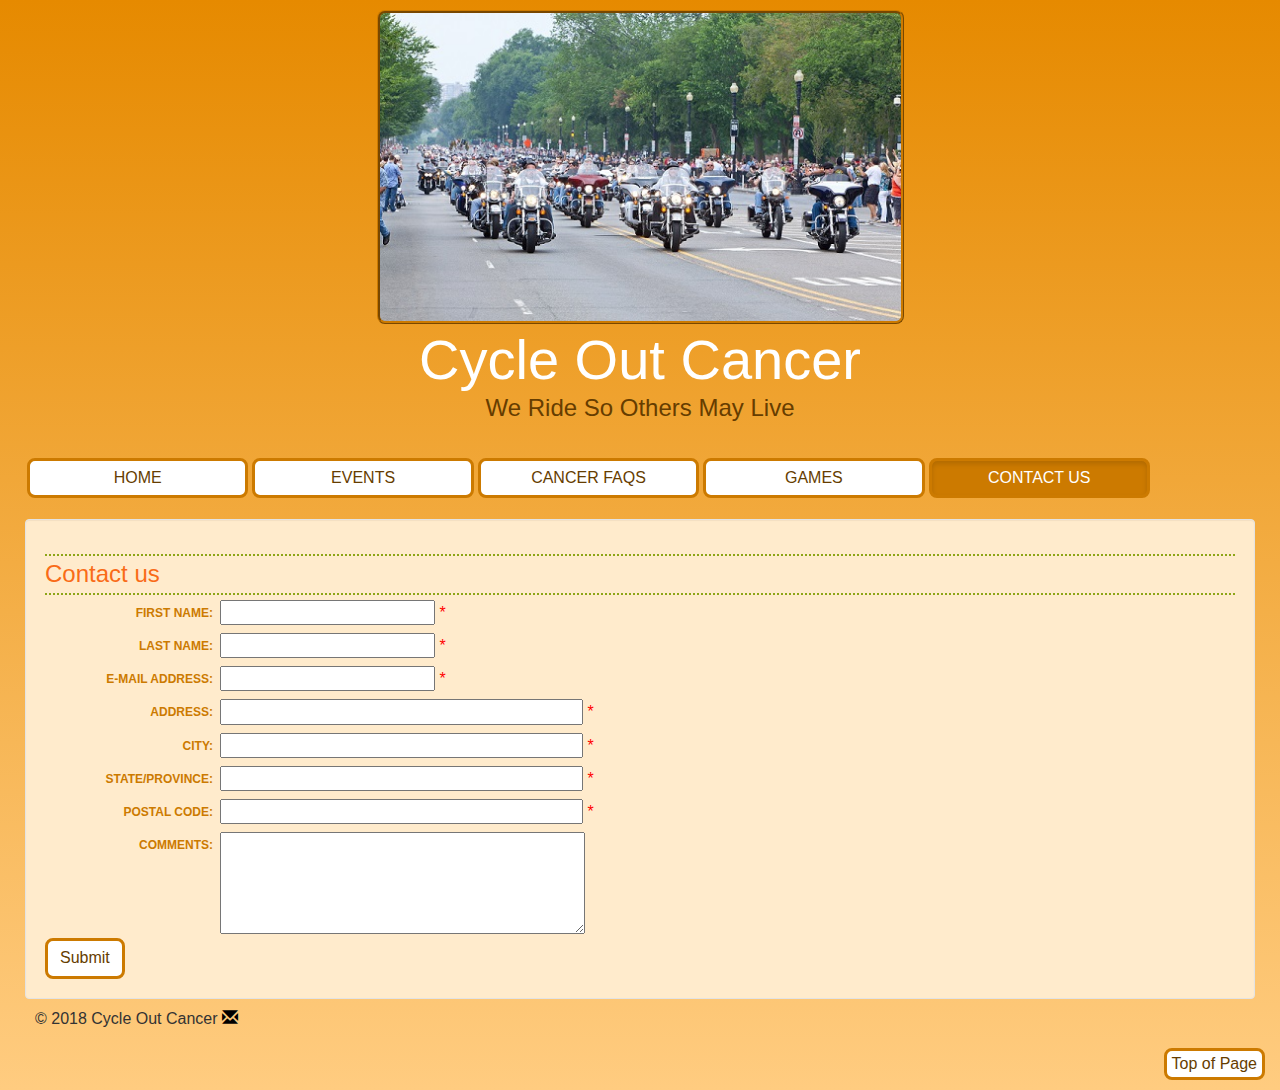
<file: CycleOutCancer/cyclecontact.html>
<!DOCTYPE html>
	<!-- Cindy Holley, 4/16/2018 -->
<html lang="en">

<head>
	<meta charset="utf-8">
	<title>Cycle Out Cancer Contact Page</title>
	<meta name="viewport" content="width=device-width, initial-scale=1"> 
	
	<!-- Latest compiled and minified CSS -->
	<link rel="stylesheet" href="https://maxcdn.bootstrapcdn.com/bootstrap/3.3.7/css/bootstrap.min.css">

	<!-- Latest compiled JavaScript -->
	<script src="https://maxcdn.bootstrapcdn.com/bootstrap/3.3.7/js/bootstrap.min.js"></script>
	
	<!-- jQuery library -->
	<script src="https://ajax.googleapis.com/ajax/libs/jquery/3.3.1/jquery.min.js"></script>
	
	<script src="_js/jquery.min.js"></script>
	<script src="_js/jquery-ui.min.js"></script>	
	<link href="_js/jquery-ui.min.css" rel="stylesheet">
	
	<script src="js/validation_contact.js"></script>
		
	<link rel="stylesheet" href="css/cyclestyles.css">	
</head>

<body>
	<div class="container">

		<!-- top section -->
		<div class="jumbotron">
		
			<div class="header" id="top">
				<img src="images/cycleparade.jpg" alt="Cycle Riders" width="527" height="312">
				
				<h1>Cycle Out Cancer</h1>      
				<h2>We Ride So Others May Live</h2> 
			</div> <!-- end class header -->
			
			<div class="nav">
			  <ul>
				<li><a href="index.html" class="btn btn-block" role="button">Home</a></li>
				
				<li><a href="cycleevents.html" class="btn btn-block" role="button">Events</a></li>
				
				<li><a href="cyclefaq.html" class="btn btn-block" role="button">Cancer FAQs</a></li>
				
				<li><a href="cyclegames.html" class="btn btn-block" role="button">Games</a></li>	

				<li><a href="cyclecontact.html" class="btn btn-block active" role="button">Contact Us</a></li>
			  </ul>	
			</div> <!-- end class nav -->				
		</div> <!--end jumbotron-->
		
		<!-- main section -->
		<div class="well">
			<h2>Contact us</h2>
			<div>
				<form id="contactus" action="mailto:cindyholley@mycwi.cc?subject=CycleOutCancerContactMail" method="get">
					<div> <!-- first name -->
						<label for="firstName" class="label">First Name: </label>
						<input name="firstName" type="text" class="required" id="firstName">
						<span>*</span>
					</div>
					
					<div> <!-- last name -->
						<label for="lastName" class="label">Last Name: </label>
						<input name="lastName" type="text" class="required" id="lastName">
						<span>*</span>
					</div>
				
					<div> <!-- email address -->
						<label for="email" class="label">E-mail Address: </label>
						<input name="email" type="text" id="email">
						<span>*</span>
					</div>

					<div> <!-- address -->
						<label for="address" class="label">Address: </label>
						<input name="address" type="text" id="address" size="36">
						<span>*</span>
					</div>
					
					<div> <!-- city -->
						<label for="city" class="label">City: </label>
						<input name="city" type="text" id="city" size="36">
						<span>*</span>
					</div>
					
					<div> <!-- state -->
						<label for="state" class="label">State/Province: </label>
						<input name="state" type="text" id="state" size="36">
						<span>*</span>
					</div>
					
					<div> <!-- zip -->
						<label for="zip" class="label">Postal Code: </label>
						<input name="zip" type="text" id="zip" size="36">
						<span>*</span>
					</div>  
									
					<div> <!-- comments -->
						<label for="comments" class="label">Comments: </label>
						<textarea name="comments" cols="37" rows="5" id="comments"></textarea>
					</div>
				
					<div> <!-- submit button -->
						<input type="button" id="contact_us" value="Submit" class="btn" onclick="return tyAlert();">
					</div>
				</form>
			</div> <!-- end contact us -->
		</div> <!-- end well -->
		
		<!-- footer section -->
		<div class="footer">						
			<div class="copyright">
				<!-- old link:  <p>© 2018 Cycle Out Cancer <a href="#"><span class="glyphicon glyphicon-envelope"></span></a></p> -->
				
				<p>© 2018 Cycle Out Cancer <a href="cyclecontact.html"><span class="glyphicon glyphicon-envelope"></span></a></p>
			</div> <!-- end copyright -->
			
			<!-- button to go to top of header-->
			<div class="topbutton" >
				<a href="#top" class="btn btn-xs">Top of Page</a> 			
			</div> <!-- end class topbutton -->
			
			<!--<div class="signup">
				<form action="mailto:cycleoutcancer@cycleoutcancer.com" method="POST">
					<label for="exampleEmailInput">Sign up for our newsletter   </label>
					<input type="email" placeholder="test@mailbox.com" id="exampleEmailInput" >
					<input type="submit" class="btn btn-default btn-xs" value="Submit">	
				</form>	
			</div>  -->	
			
		</div> <!-- end class footer -->
	</div> <!-- end container -->   
</body>
</html>
</file>
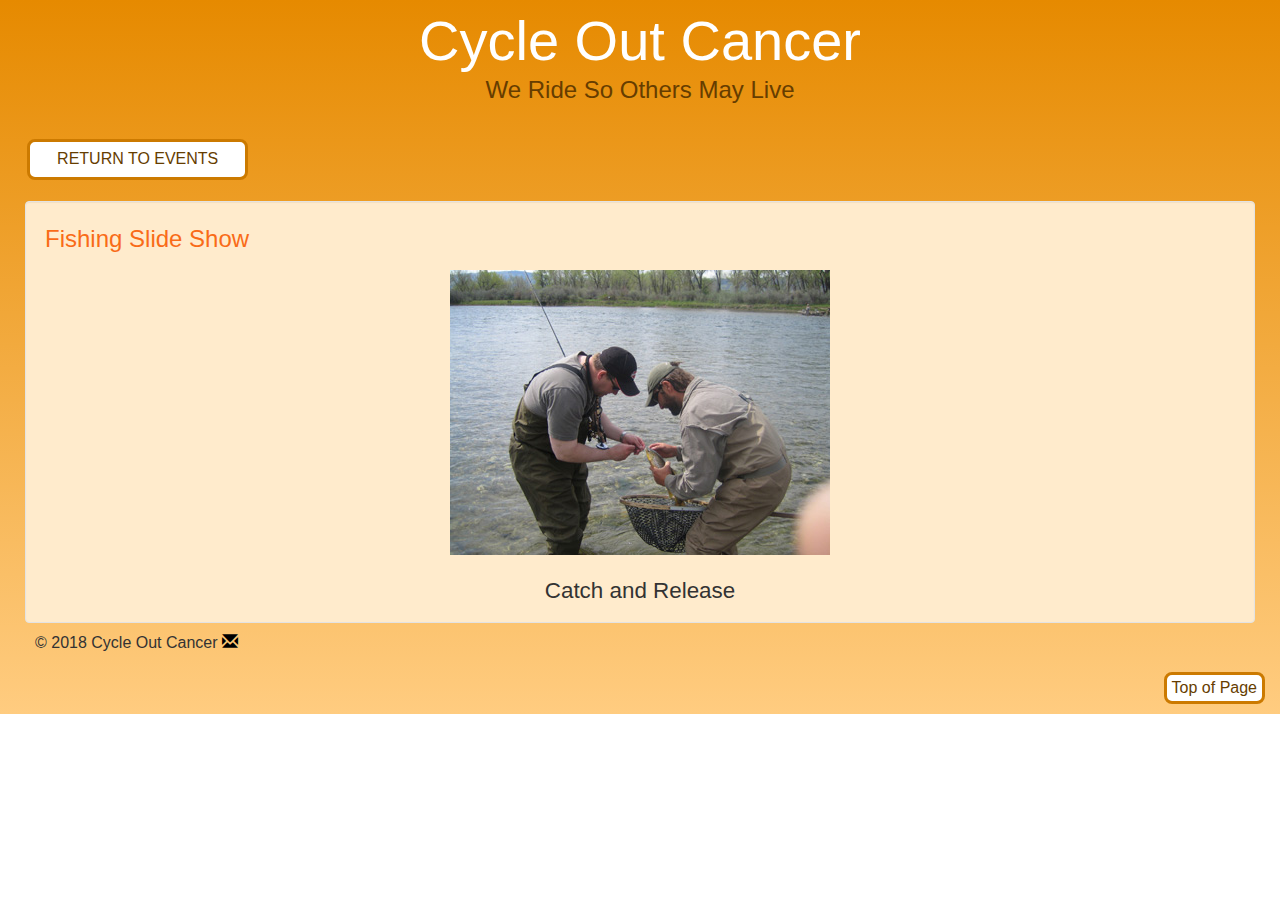
<file: CycleOutCancer/cycleevent_fishing_trip.html>
<!DOCTYPE html>
	<!-- Cindy Holley, 4/16/2018 -->
<html lang="en">

<head>
	<meta charset="utf-8">
	<title>COC Fishing Trip</title>
	<meta name="viewport" content="width=device-width, initial-scale=1"> 
	
	<!-- Latest compiled and minified CSS -->
	<link rel="stylesheet" href="https://maxcdn.bootstrapcdn.com/bootstrap/3.3.7/css/bootstrap.min.css">

	<!-- jQuery library -->
	<script src="https://ajax.googleapis.com/ajax/libs/jquery/3.3.1/jquery.min.js"></script>

	<!-- Latest compiled JavaScript -->
	<script src="https://maxcdn.bootstrapcdn.com/bootstrap/3.3.7/js/bootstrap.min.js"></script>

	<script type="text/javascript" src="js/slideshow.js"></script>	
	
	<link rel="stylesheet" href="css/cyclestyles.css">		
</head>

<body>
	<div class="container">
		<!-- top section -->
		<div class="jumbotron">
		
			<div class="header" id="top">
				
				<h1>Cycle Out Cancer</h1>      
				<h2>We Ride So Others May Live</h2> 
			</div> <!-- end class header -->
			
			<div class="nav">
			  <ul>
				<li><a href="cycleevents.html" class="btn btn-block" role="button">Return to Events</a></li>			
			  </ul>	
			</div> <!-- end class nav -->				
		</div> <!--end jumbotron-->
		
		<!-- main section -->
		<div class="well">
			<div class="slide_show">
				<h1>Fishing Slide Show</h1>
				<ul id="image_list">
					<li><a href="images/release.jpg" title="Catch and Release"></a></li>
					<li><a href="images/deer.jpg" title="Deer at Play"></a></li>
					<li><a href="images/hero.jpg" title="The Big One!"></a></li>
					<li><a href="images/bison.jpg" title="Roaming Bison"></a></li>
				</ul>
				
				<p><img src="images/release.jpg" alt="Catch and Release" id="image"></p>
				<h3 id="caption">Catch and Release</h3>
			</div>
		</div> <!--end well-->	

		<!--footer section-->
		<div class="footer">
									
			<div class="copyright">
				<p>© 2018 Cycle Out Cancer <a href="#"><span class="glyphicon glyphicon-envelope"></span></a></p>
			</div> <!--end copyright-->
			
			<!-- button to go to top of header-->
			<div class="topbutton" >
				<a href="#top" class="btn btn-xs">Top of Page</a> 			
			</div> <!-- end class topbutton -->
				
		</div> <!--end class footer-->
	</div><!--close the container--> 
</body>
</html>
</file>
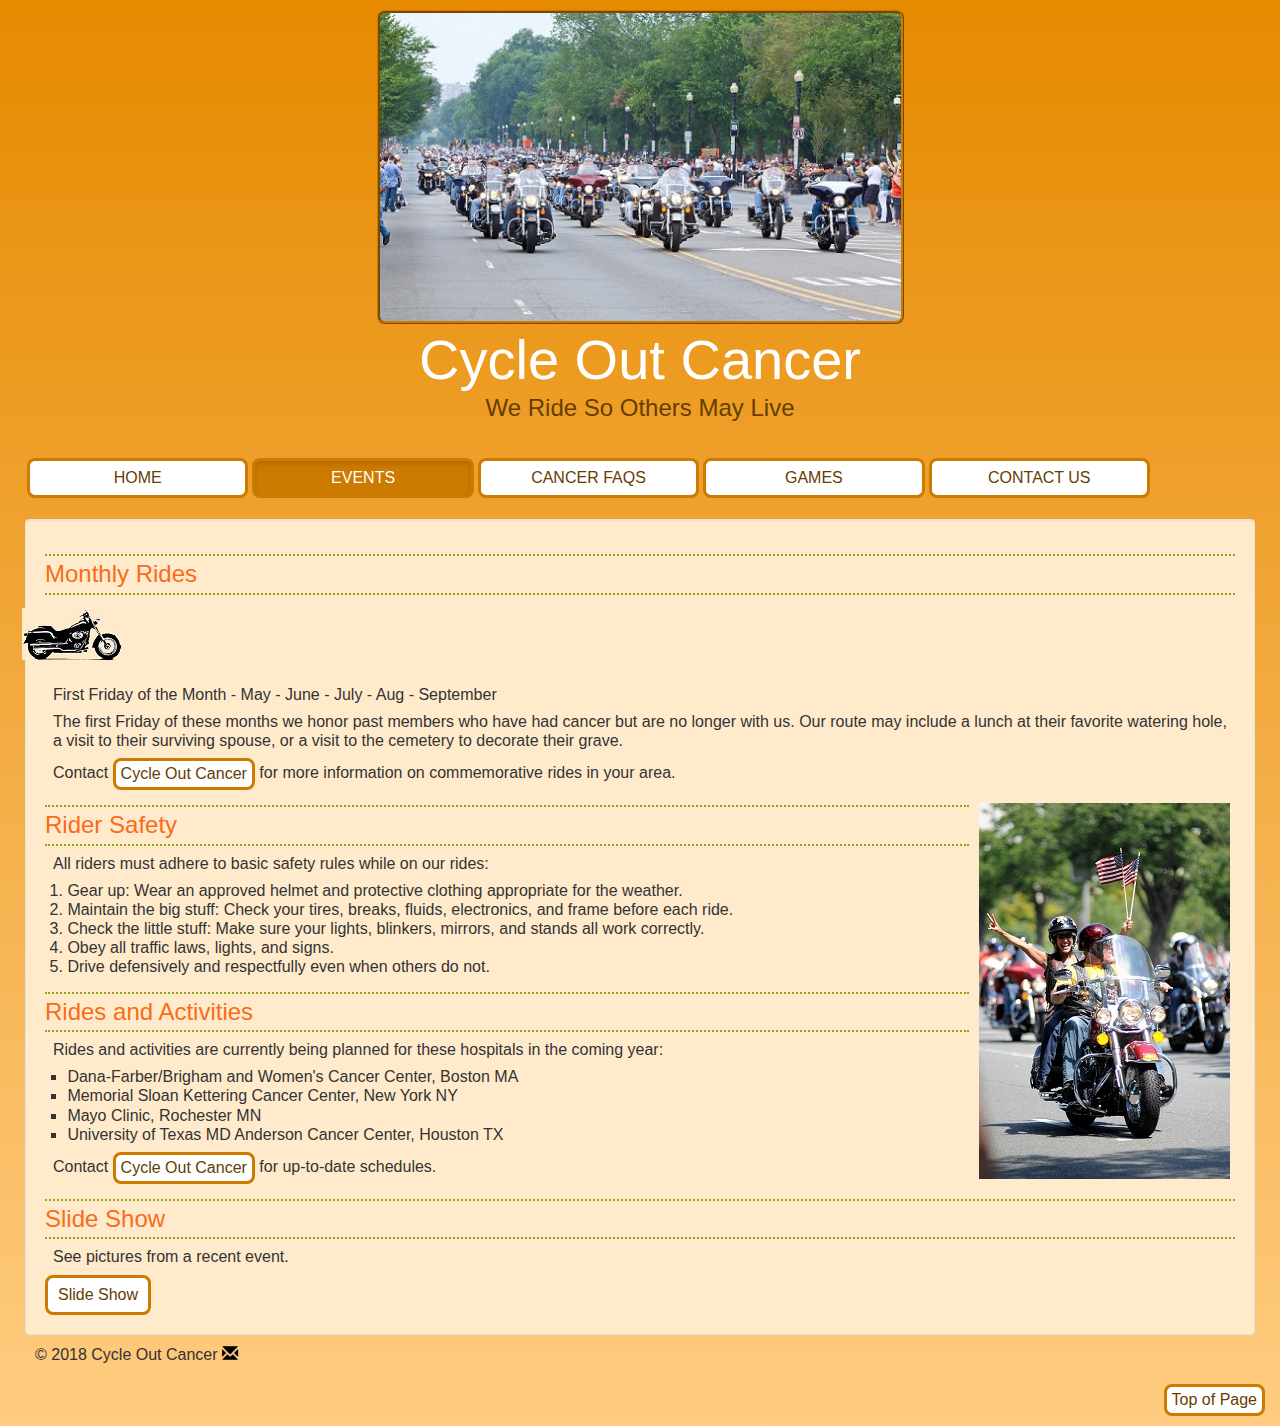
<file: CycleOutCancer/cycleevents.html>
<!DOCTYPE html>
	<!-- Cindy Holley, 4/16/2018 -->
<html lang="en">

<head>
	<meta charset="utf-8">
	<title>Cycle Out Cancer Home Page</title>
	<meta name="viewport" content="width=device-width, initial-scale=1"> 
	
	<!-- Latest compiled and minified CSS -->
	<link rel="stylesheet" href="https://maxcdn.bootstrapcdn.com/bootstrap/3.3.7/css/bootstrap.min.css">

	<!-- Latest compiled JavaScript and jQuery library -->
	<script src="https://ajax.googleapis.com/ajax/libs/jquery/3.3.1/jquery.min.js"></script>
	<script src="https://maxcdn.bootstrapcdn.com/bootstrap/3.3.7/js/bootstrap.min.js"></script>
	<script src="js/ticker_tape.js"></script>
	<script type="text/javascript" src="js/slideshow.js"></script>	
	
	<link rel="stylesheet" href="css/cyclestyles.css">	
</head>

<body onload = "init();">
	<div class="container">
	
		<!-- top section -->
		<div class="jumbotron">
		
			<div class="header" id="top">
				<img src="images/cycleparade.jpg" alt="Cycle Riders" width="527" height="312">
				
				<h1>Cycle Out Cancer</h1>      
				<h2>We Ride So Others May Live</h2> 
			</div> <!-- end class header -->
			
			<div class="nav">
			  <ul>
				<li><a href="index.html" class="btn btn-block" role="button">Home</a></li>
				
				<li><a href="cycleevents.html" class="btn btn-block active" role="button">Events</a></li>
				
				<li><a href="cyclefaq.html" class="btn btn-block" role="button">Cancer FAQs</a></li>
				
				<li><a href="cyclegames.html" class="btn btn-block" role="button">Games</a></li>	
				
				<li><a href="cyclecontact.html" class="btn btn-block" role="button">Contact Us</a></li>
			  </ul>	
			</div> <!-- end class nav -->				
		</div> <!--end jumbotron-->
		
		<!-- main section -->	
		<div class="well">	
			<div>
				<h2>Monthly Rides</h2>
				
				<div class="desktop">
					<p id = "original">
					<img src="images/vintage-motorcycle3.jpg" alt="Vintage Motorcycle">	
					</p><br><br><br><br>
				</div>
				
				<p>First Friday of the Month - May - June - July - Aug - September</p>
				
				<p>The first Friday of these months we honor past members who have had cancer but are no longer with us. Our route may include a lunch at their favorite watering hole, a visit to their surviving spouse, or a visit to the cemetery to decorate their grave.</p>
				
				<p>Contact <a href="cyclecontact.html" class="btn btn-xs" role="button">Cycle Out Cancer</a> for more information on commemorative rides in your area.</p>
			</div>
		
			<div class="desktop">
				<img class="floatright" src="images/cycleriders.jpg" alt="Cycle Riders"> 
			</div> 			
					
			<div>
				<h2>Rider Safety</h2>
				
				<p>All riders must adhere to basic safety rules while on our rides:</p>
				<ol>
					<li>Gear up:  Wear an approved helmet and protective clothing appropriate for the weather.</li>
					<li>Maintain the big stuff: Check your tires, breaks, fluids, electronics, and frame before each ride.</li>
					<li>Check the little stuff: Make sure your lights, blinkers, mirrors, and stands all work correctly.</li>
					<li>Obey all traffic laws, lights, and signs.</li>
					<li>Drive defensively and respectfully even when others do not.</li>
				</ol>
			</div>
			
			<div>
				<h2>Rides and Activities</h2>
				
				<p>Rides and activities are currently being planned for these hospitals in the coming year:</p>
				
				<ul>
					<li>Dana-Farber/Brigham and Women's Cancer Center, Boston MA</li>
					<li>Memorial Sloan Kettering Cancer Center, New York NY</li>
					<li>Mayo Clinic, Rochester MN</li>
					<li>University of Texas MD Anderson Cancer Center, Houston TX</li>
				</ul>	
				
				<p>Contact <a href="cyclecontact.html" class="btn btn-xs" role="button">Cycle Out Cancer</a> for up-to-date schedules.</p>		
			</div>
			
			<div>
				<h2>Slide Show</h2>
				<p>See pictures from a recent event.</p>
				<a href="cycleevent_fishing_trip.html" class="btn btn-sm" role="button">Slide Show</a>
			</div>
		</div> <!-- end well -->
			
		<!--footer section-->
		<div class="footer">
									
			<div class="copyright">
				<p>© 2018 Cycle Out Cancer <a href="#"><span class="glyphicon glyphicon-envelope"></span></a></p>
			</div> <!--end copyright-->
			
			<!-- button to go to top of header-->
			<div class="topbutton" >
				<a href="#top" class="btn btn-xs">Top of Page</a> 			
			</div> <!-- end class topbutton -->
				
		</div> <!--end class footer-->	
	</div><!--close the container--> 
</body>
</html>
</file>
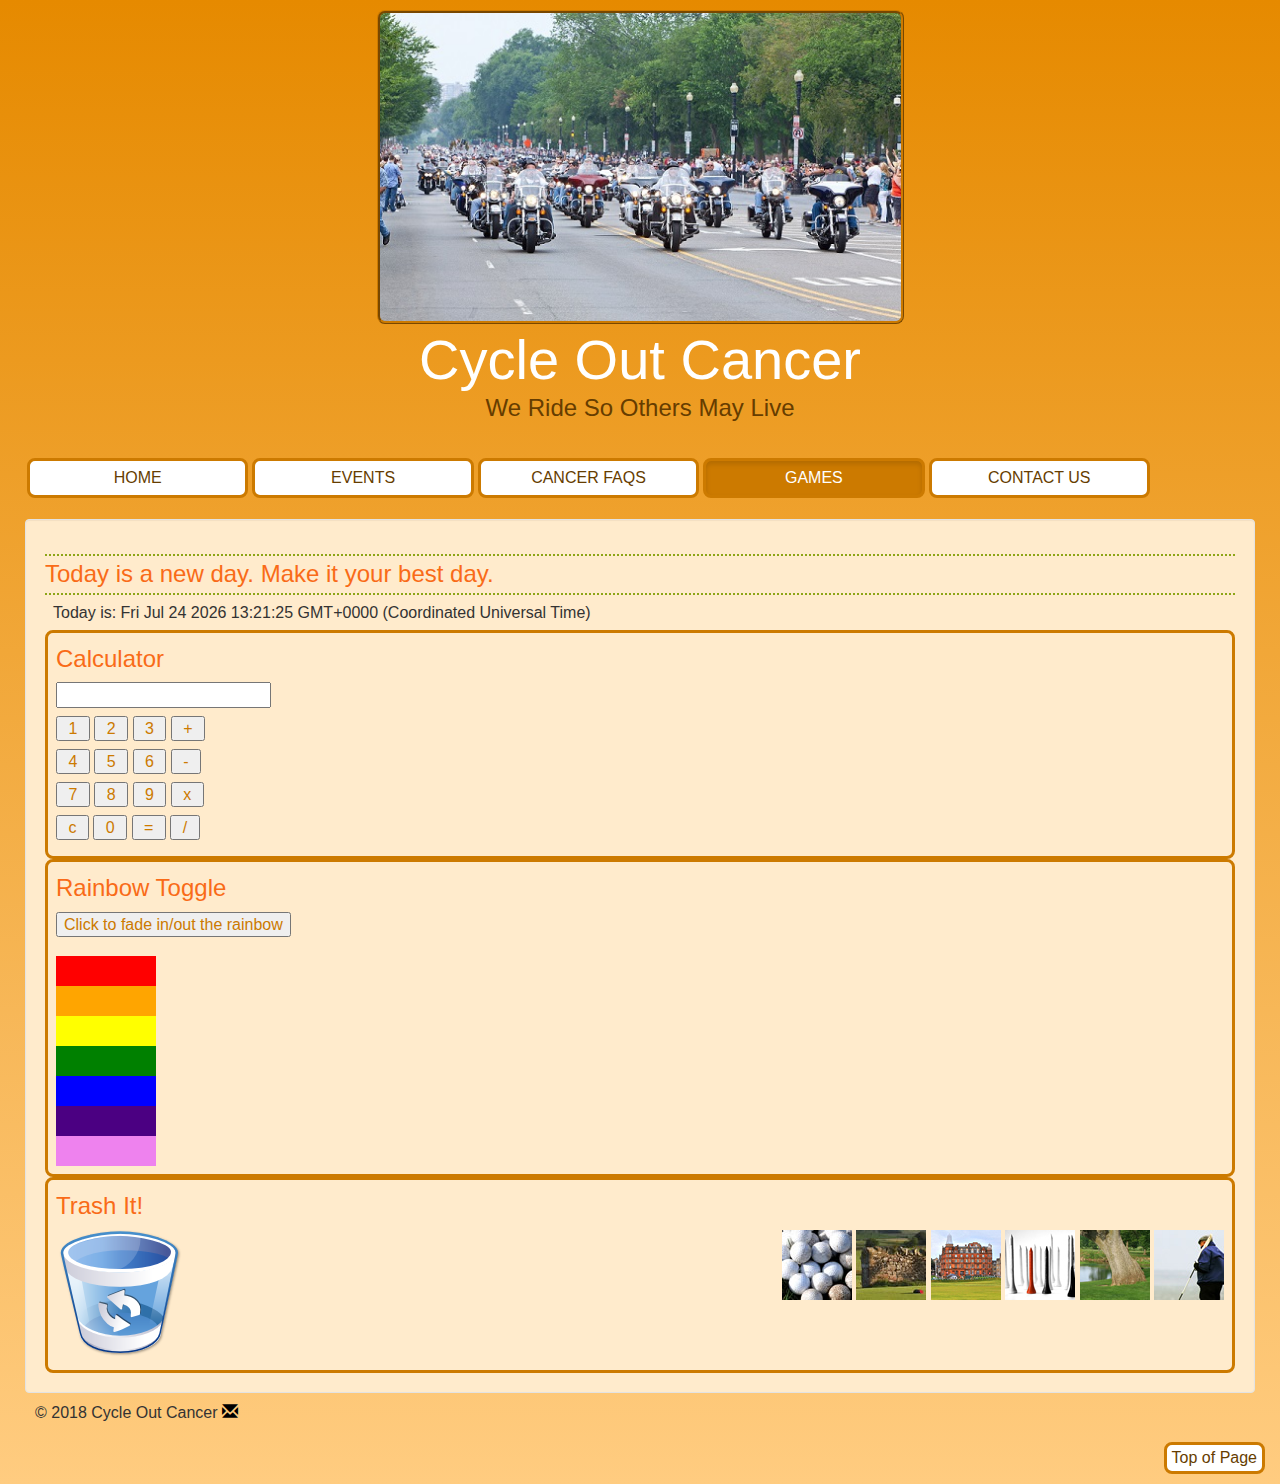
<file: CycleOutCancer/cyclegames.html>
<!DOCTYPE html>
	<!-- Cindy Holley, 4/16/2018 -->
<html lang="en">

<head>
	<meta charset="utf-8">
	<title>Cycle Out Cancer Tools</title>
	<meta name="viewport" content="width=device-width, initial-scale=1"> 

	<!-- Latest compiled and minified CSS -->
	<link rel="stylesheet" href="https://maxcdn.bootstrapcdn.com/bootstrap/3.3.7/css/bootstrap.min.css">

	<!-- Latest compiled JavaScript and jQuery library -->
	<script src="https://maxcdn.bootstrapcdn.com/bootstrap/3.3.7/js/bootstrap.min.js"></script>
	<script src="https://ajax.googleapis.com/ajax/libs/jquery/3.3.1/jquery.min.js"></script>	
	
	<script src="_js/jquery.min.js"></script>
	<script src="_js/jquery-ui.min.js"></script>	
	<link href="_js/jquery-ui.min.css" rel="stylesheet">
	
	<script src="js/rainbow_toggle.js"></script> 
	<script src="js/trash_it.js"></script> 
	
	<link rel="stylesheet" href="css/cyclestyles.css">
</head>

<body>
	<div class="container">
		<!-- top section -->
		<div class="jumbotron">
		
			<div class="header" id="top">
				<img src="images/cycleparade.jpg" alt="Cycle Riders" width="527" height="312">
				
				<h1>Cycle Out Cancer</h1>      
				<h2>We Ride So Others May Live</h2> 
			</div> <!-- end class header -->
			
			<div class="nav">
			  <ul>
				<li><a href="index.html" class="btn btn-block" role="button">Home</a></li>
				
				<li><a href="cycleevents.html" class="btn btn-block" role="button">Events</a></li>
				
				<li><a href="cyclefaq.html" class="btn btn-block" role="button">Cancer FAQs</a></li>
				
				<li><a href="cyclegames.html" class="btn btn-block active" role="button">Games</a></li>	

				<li><a href="cyclecontact.html" class="btn btn-block" role="button">Contact Us</a></li>
			  </ul>	
			</div> <!-- end class nav -->				
		</div> <!--end jumbotron-->
		
		<!-- main section -->
		<div class="well">
		
			<div class="date">
				<h2>Today is a new day. Make it your best day.</h2>	
				<script src="js/date_ap.js"></script>	
			</div> <!--end class date-->
				
			<div class="calculator">
				<h1>Calculator</h1>
				<form name="calculator">
				<table>
				<tr>
					<td>
					<input type="text" name="Input" Size="20"><br>
					</td>
				</tr>
				<tr>
					<td>
					<input type="button" name="one" value=" 1 " OnClick="calculator.Input.value += '1'">
					<input type="button" name="two" value=" 2 " OnClick="calculator.Input.value += '2'">
					<input type="button" name="three" value=" 3 " OnClick="calculator.Input.value += '3'">
					<input type="button" name="plus" value=" + " OnClick="calculator.Input.value += ' + '">
					<br>
					<input type="button" name="four" value=" 4 " OnClick="calculator.Input.value += '4'">
					<input type="button" name="five" value=" 5 " OnClick="calculator.Input.value += '5'">
					<input type="button" name="six" value=" 6 " OnClick="calculator.Input.value += '6'">
					<input type="button" name="minus" value=" - " OnClick="calculator.Input.value += ' - '">
					<br>
					<input type="button" name="seven" value=" 7 " OnClick="calculator.Input.value += '7'">
					<input type="button" name="eight" value=" 8 " OnClick="calculator.Input.value += '8'">
					<input type="button" name="nine" value=" 9 " OnClick="calculator.Input.value += '9'">
					<input type="button" name="times" value=" x " OnClick="calculator.Input.value += ' * '">
					<br>
					<input type="button" name="clear" value=" c " OnClick="calculator.Input.value = ''">
					<input type="button" name="zero" value=" 0 " OnClick="calculator.Input.value += '0'">
					<input type="button" name="DoIt" value=" = " OnClick="calculator.Input.value = eval(calculator.Input.value)">
					<input type="button" name="div" value=" / " OnClick="calculator.Input.value += ' / '">
					</td>
				</tr>
				</table>
				</form>	
			</div>
			
			<!-- jQuery UI toggle widget with fade in/out effect -->
			<div class="calculator">
				<h1>Rainbow Toggle</h1>
				<button>Click to fade in/out the rainbow</button><br><br>
				
				<div id="div1" style="width:100px;height:30px;background-color:red;"></div>
				<div id="div2" style="width:100px;height:30px;background-color:orange;"></div>
				<div id="div3" style="width:100px;height:30px;background-color:yellow;"></div>
				<div id="div4" style="width:100px;height:30px;background-color:green;"></div>
				<div id="div5" style="width:100px;height:30px;background-color:blue;"></div>
				<div id="div6" style="width:100px;height:30px;background-color:indigo;"></div>			
				<div id="div7" style="width:100px;height:30px;background-color:violet;"></div>
			</div>
			
			<!-- jQuery UI drag-and-drop widget, TMM, page 420 -->
			<div class="calculator">
				<div><h1>Trash It!</h1></div>

				<div id="photos">
					<img src="images/trash_it/slide1_h.jpg" alt="image lost">
					<img src="images/trash_it/slide2_h.jpg" alt="image lost">
					<img src="images/trash_it/slide3_h.jpg" alt="image lost">
					<img src="images/trash_it/slide4_h.jpg" alt="image lost">
					<img src="images/trash_it/slide5_h.jpg" alt="image lost">
					<img src="images/trash_it/slide6_h.jpg" alt="image lost">
				</div>
				
				<img src="images/trash_it/trashcan-empty-icon.png" id="trashcan" alt="trashcan">
			</div>
		</div> <!--end well-->	

		<!--footer section-->
		<div class="footer">
									
			<div class="copyright">
				<p>© 2018 Cycle Out Cancer <a href="cyclecontact.html"><span class="glyphicon glyphicon-envelope"></span></a></p>
			</div> <!--end copyright-->
			
			<!-- button to go to top of header-->
			<div class="topbutton" >
				<a href="#top" class="btn btn-xs">Top of Page</a> 			
			</div> <!-- end class topbutton -->
				
		</div> <!--end class footer-->	
	</div> <!--close the container--> 
</body>
</html>
</file>
<file: CycleOutCancer/css/cyclestyles.css>
/* CSS for Cycle Out Cancer, Cindy Holley, 4/16/2018 */ 

/* reset browser styles */
html, body, div, span, object, iframe, h1, h2, h3, h4, h5, h6, p, blockquote, pre, a, abbr, acronym, address, big, cite, code, del, dfn, em, img, ins, kbd, q, s, samp,small, strike, strong, sub, sup, tt, var, b, u, i, center, dl, dt, dd, ol, ul, li, fieldset, form, label, legend,
table, caption, tbody, tfoot, thead, tr, th, td, article, aside, canvas, details, embed, 
figure, figcaption, footer, header, hgroup, menu, nav, output, ruby, section, summary,
time, mark, audio, video {
  margin: 0;
  padding: 0;
  border: 0;
  font-size: 100%;
  vertical-align: baseline;
}
article, aside, details, figcaption, figure, footer, header, hgroup, menu, nav, section {
  display: block;
}
body {
  line-height: 1.2;
}
ol { 
  padding-left: 1.4em;
  list-style: decimal;
}
ul {
  padding-left: 1.4em;
  list-style: square;
}
table {
  border-collapse: collapse;
  border-spacing: 0;
} 
/*********************** end reset browser styles *******************************/
/********************************************************************************/

/* Styles to create a responsive web design */

.desktop {
	display: none;
}
 
.container {
	background: linear-gradient(to bottom, #e68a00,#ffcc80); 
	width: 100%;
}

/* Styles for Jumbotron with header and nav */
.jumbotron {
	background-color: transparent;
	color: rgb(255, 255, 255);
	margin: 0;
	padding: 10px;
}
.header img {
	max-width: 100%;
	height: auto;
	border: solid #cc7a00;
	border-radius: .5em;
	border-style: ridge
}
.header {
	text-align: center;
}
.header h1 {
	font-size: 3.5em;
	font-family: "Arial Narrow", Arial, Helvetica, sans-serif;
}
.header h2 {
	color: #663d00;
	font-size: 1.5em;
	font-family: "Arial Narrow", Arial, Helvetica, sans-serif;
	padding-top: 5px;
	padding-bottom: 5px;
}

/* General styles for Bootstrap buttons */
.btn {
	background-color: white;
	border: solid #cc7a00;
	border-radius: .5em;
	color: #663d00;
	font-size: 1em;
	text-decoration: none;
}
a:hover {
	text-decoration: none;	
}

/* Styles for nav section */
.nav ul {
	margin-top: 20px;
	padding-left: 0;
}
.nav li {
	list-style-type: none;
	text-decoration: none;
	padding-left: 0;
}
.nav .btn {	
	background-color: white;
	font-size: 1em;
	text-transform: uppercase;
}
.nav a:hover {
	background-color: #cc7a00;
	color: white;	
}
.nav .active {
	background-color: #cc7a00;
	color: white;	
}

/* Styles for main section and well */
.well {
	background-color: #ffebcc;
	margin: 10px;
	overflow: hidden;
}
.well h1 {
	font-size: 1.5em;
	font-family: "Arial Narrow", Arial, Helvetica, sans-serif;
	color: rgb(249,107,24);
	padding-top: 5px;
	padding-bottom: 10px;
}
.well h2 {
	font-size: 1.5em;
	font-family: "Arial Narrow", Arial, Helvetica, sans-serif;
	color: rgb(249,107,24);
	border-top: 2px dotted rgb(141,165,22);
	border-bottom: 2px dotted rgb(141,165,22);
	padding-top: 5px;
	padding-bottom: 5px;
	margin: 15px 0 5px 0;
	overflow: hidden;
}
.well p{
	margin: .5em;
}
.well .btn {
	font-size: 1em;
}
.boldtext, dt {
	font-weight: bold;	
}

/* Styles for footer section */
.copyright {
	margin: 10px;
	padding-left: 10px;
}
.glyphicon {
	color: black;
}
.topbutton {
	float: right;
	margin: 10px 0;
}
.topbutton a:hover {
	background-color: #cc7a00;
	color: white;
	text-decoration: none;
	text-transform: uppercase;	
}

/* Page-Specific Styles */

/* Styles for the Event page fishing trip */

.image_list h1 {
    color: blue;
    margin: 0;
    padding: 0 0 1em 0;
    text-align: center;
}
.slide_show h3 {
	font-size: 140%;
	margin-top: .5em;
    text-align: center;
}
.slide_show p {
    margin: 0;
    padding: .5em;
    text-align: center;	
}
.slide_show ul {
    display: none;
	text-decoration: none;
}

/* Styles for newsletter sign-up */
#email_form label {
	color: #cc7a00;
	display: block; 
	font-weight: bold;	
	padding-right: 7px;	
	text-align: left;
	width: 100em;
}
span {
	color: red;
}

/* Styles for the contact page form */ 
#contactus label {
	color: #cc7a00;
	display: block; 
	margin-bottom: 1em; 
	padding: 7px 7px 0 0;
	font-weight: bold;
	text-align: left;
	width: 175px;
}

#signup label.error {
	font-size: 0.8em;
	color: #F00;
	font-weight: bold;
	display: block;
	margin-left: 215px;
}
#signup input.error, #signup select.error  {
  background: #FFA9B8;
  border: 1px solid red;
}

/* Style for Games page sections */
.calculator {
	border: solid #cc7a00;
	border-radius: .5em;
	color: #cc7a00;
	padding: .5em; 
}

/*Styles for Trash It! on Useful Tools page */
#photos {
  float: right;
}
/*
#trashcan {
  float: left;
  display: block;
  opacity: .6;
}
#trashcan.highlight {
  opacity: 1;
} */


/***********************************************************************************/
/********************* Media query for tablet layout *******************************/

@media only screen and (min-width: 768px) {

	/* Style specifies to display the desktop class */ 
	.desktop {
		display: inline; 
	}
	.container .jumbotron {
		padding: 10px;
	}
	
	/* Styles for nav section */
	.nav li {
		display: inline;  
		float: left; 
		margin: 1px 2px;  
		width: 20%; 	 
	}
	.nav ul {
		padding: 10px 0;		
	}
	
	/* Styles for figure and images */
	figure {
		display: inline-block;
		float: right;
		border: 1px solid #ffcc80;
		margin-left: 2%;
	}
	figcaption {
		position: relative;
		top: 15%;
		bottom: 15%;
		text-align: center;
	}
	.floatleft {
		float: left;
		margin-right: 5px;
		padding: 5px;
	}
	.floatright {
		float: right;
		margin-left: 5px;
		padding: 5px;
	}

	/* Styles for the contact page form */ 
	#contactus label {
		color: #cc7a00;
		display: block;
		clear: left;
		float: left;
		width: 175px;
		text-align: right;
		padding: 7px 15px 0 0;
		text-transform: uppercase;
		font-weight: bold;
	}
	input {
		margin-bottom: .5em; 
	}
}


	
/***********************************************************************************/
/********************* Media query for desktop layout *******************************/

@media only screen and (min-width: 970px) {
	
	/* Styles for nav section */
	.nav li {
		display: inline;  
		float: left; 
		margin: 1px 2px;  
		width: 18%; 	 
	}
	
	/* Styles for the contact page form */ 
	#email_form label {
		color: #cc7a00;
		display: block;
		clear: left;
		float: left;
		width: 200px;
		text-align: right;
		font-weight: bold;
	}
	input {
		margin-bottom: .5em; 
	}
	
	/* Styles for the contact page form */ 
	#contactus label {
		color: #cc7a00;
		display: block;
		clear: left;
		float: left;
		width: 175px;
		text-align: right;
		padding: 7px 7px 0 0;
		text-transform: uppercase;
		font-weight: bold;
	}
	input {
		margin-bottom: .5em; 
	}
}
</file>
